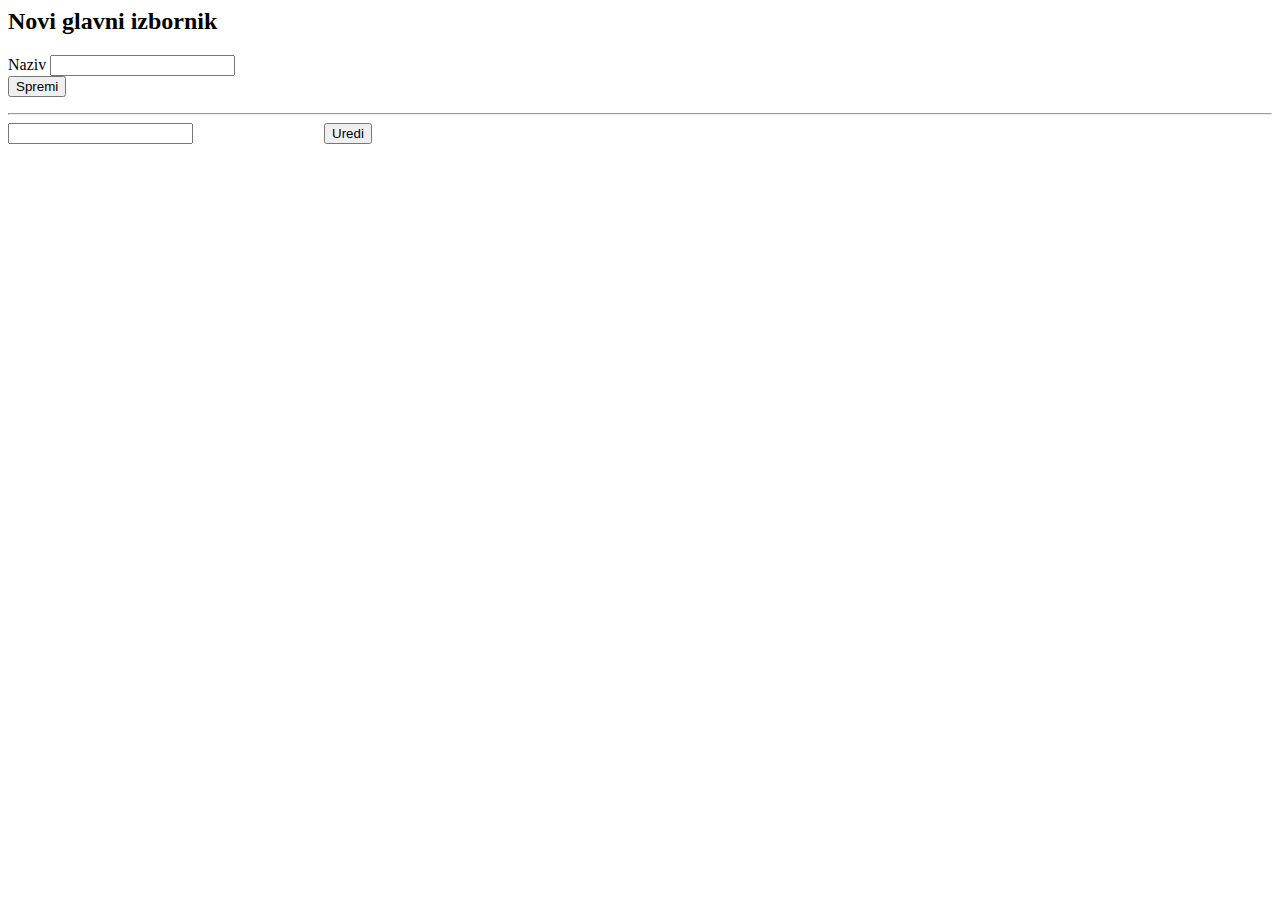
<file: BRJAKPO_CMS_SpringBoot/src/main/resources/templates/mainMenu/index.html>
<html xmlns="http://www.w3.org/1999/xhtml" xmlns:layout="http://www.ultraq.net.nz/thymeleaf/layout" layout:decorate="~{fragments/layout}">
    <head>
        <title>Glavni izbornici</title>
        <style>
            .wrapper {
                width: 500px;
                overflow: hidden; /* will contain if #first is longer than #second */
            }
            .first {
                width: 300px;
                float:left; /* add this */
            }
            .second {
                overflow: hidden; /* if you don't want #second to wrap below #first */
                padding-left: 1rem;
            }
        </style>
    </head>
    <body>
        <div class="container" layout:fragment="content">
            <h2>Novi glavni izbornik</h2>
            <form th:action='@{/mainMenu/createOrUpdate}' method='POST'>
                <div class="form-group">
                    <label>Naziv</label>
                    <input type="text" class="form-control" name="name" autocomplete="off" required="required">                   
                </div>
                <button type="submit" class="btn btn-primary">Spremi</button>
            </form>
            <hr/>
            <div>
                <div th:each="menu : ${mainMenus}" class="col-md-12 ">
                    <form th:action='@{/mainMenu/createOrUpdate}' method='POST'>
                        <input type="hidden" th:value="${menu.menuId}" name='menuId'>
                            <div class="wrapper">
                                <div class="first">
                                     <input class="form-control" type="text" th:value="${menu.name}" name ="name" autocomplete="off" required="required">                                    
                                </div> 
                            <div class="second">
                                <button type="submit" class="btn btn-primary">Uredi</button>
                                <div class="btn btn-danger">
                                    <a style="color:white" href="" th:href="@{'/mainMenu/delete?menuId=' + ${menu.menuId}}">Obriši</a> 
                                </div>
                            </div>
                         </div>                           
                    </form>
                    <br/>
                </div>
            </div>
        </div>
    </body>
</html>
</file>
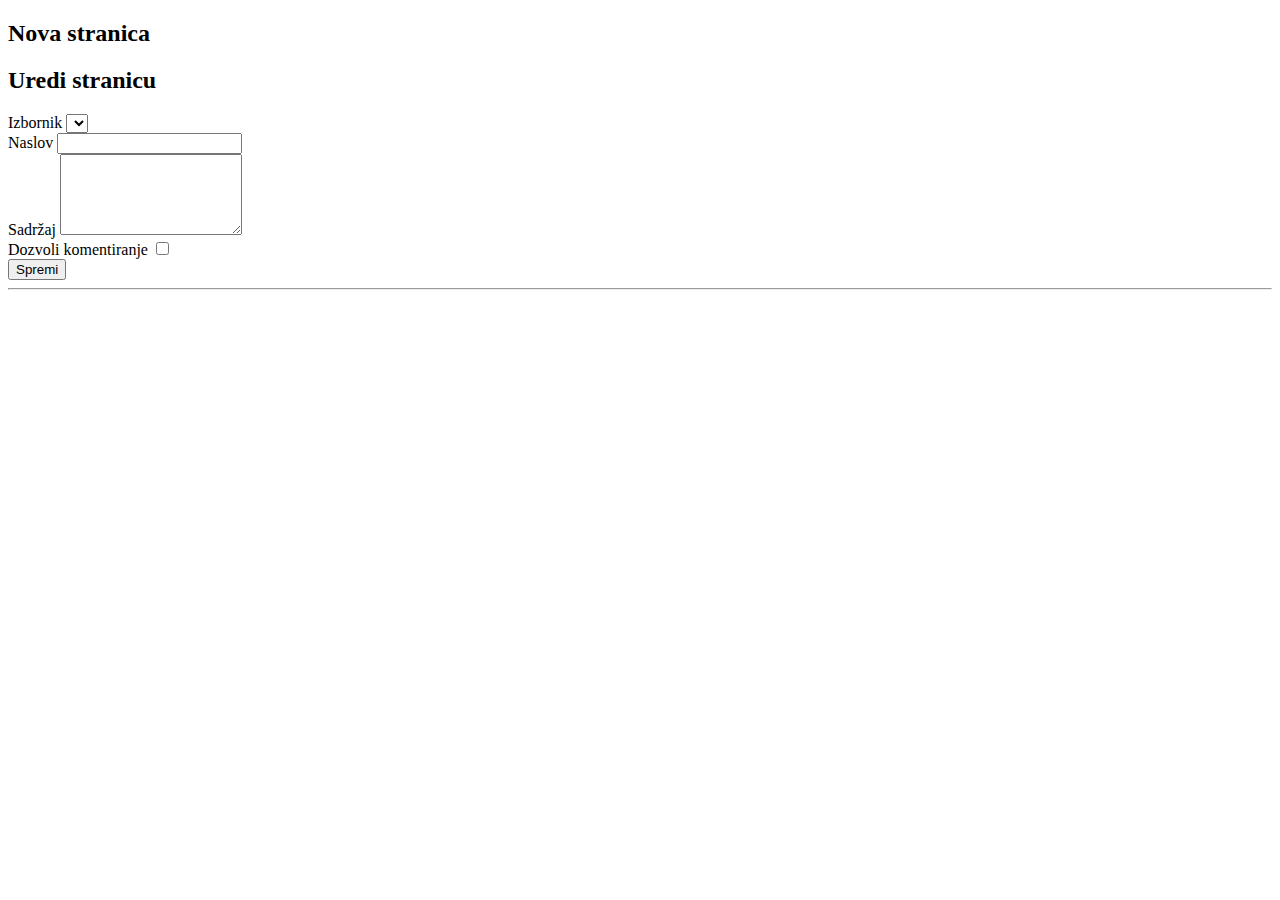
<file: BRJAKPO_CMS_SpringBoot/src/main/resources/templates/page/index.html>
<!DOCTYPE html>
<html xmlns="http://www.w3.org/1999/xhtml" xmlns:layout="http://www.ultraq.net.nz/thymeleaf/layout" layout:decorate="~{fragments/layout}">
    <head>
        <title th:if="${pageEdit == null}">Nova stranica</title>
        <title th:if="${pageEdit != null}">Uredi stranicu</title>
        <meta charset="UTF-8">
            <meta name="viewport" content="width=device-width, initial-scale=1.0">
                <script th:src="@{/tinymce/tinymce.min.js}" type="text/javascript"></script>
                <script th:src="@{/htmlEditor.js}" type="text/javascript"></script>   
                <script type="text/javascript">
                    $(function (){
                        $("#allowComments").change(function (){
                            if($("#allowComments").is(':checked'))
                            {                                                
                                $("#allowComments").val(true); 
                            }
                            else
                            {
                                $("#allowComments").val(false);
                            }
                        });

                    });
                </script>
    </head>
    <body>
        <div class="container" layout:fragment="content">

            <h2 th:if="${pageEdit == null}" >Nova stranica</h2>
            <h2 th:if="${pageEdit != null}" >Uredi stranicu</h2>

            <form th:action='@{/page/createOrUpdate}' method='POST'>
                <input type="hidden" th:if="${pageEdit != null}" th:value="${pageEdit.pageId}" name="pageId"> 
                    <div class="form-group">
                        <label>Izbornik</label>
                        <select class="form-control" name="menuId" required="required"> 
                            <option th:each="menu : ${menus}" th:selected="${pageEdit != null and menu.menuId == pageEdit.menuId }" th:value="${menu.menuId}" th:text="${menu.name}" ></option>
                        </select>
                    </div>
                    <div class="form-group">
                        <label>Naslov</label>
                        <input type="text" class="form-control" name="title" maxlength="50" autocomplete="off" required="required" th:value="${pageEdit?.title}">                   
                    </div>
                    <div class="form-group">
                        <label for="comment">Sadržaj</label>
                        <textarea class="form-control htmlContent" rows="5" name="content" th:text="${pageEdit?.content}"></textarea>
                    </div> 
                     <div class="form-group">
                        <label for="allowComments">Dozvoli komentiranje
                            <input class="form-control" id="allowComments"  name="allowComments" type="checkbox" th:value="${pageEdit != null ? pageEdit.allowComments : false}" th:checked="${pageEdit != null ? pageEdit.allowComments : false}"/>
                        </label>
                    </div> 
                    <button type="submit" class="btn btn-primary">Spremi</button>
            </form>
            <hr/>
        </div>
    </body>
</html>
</file>
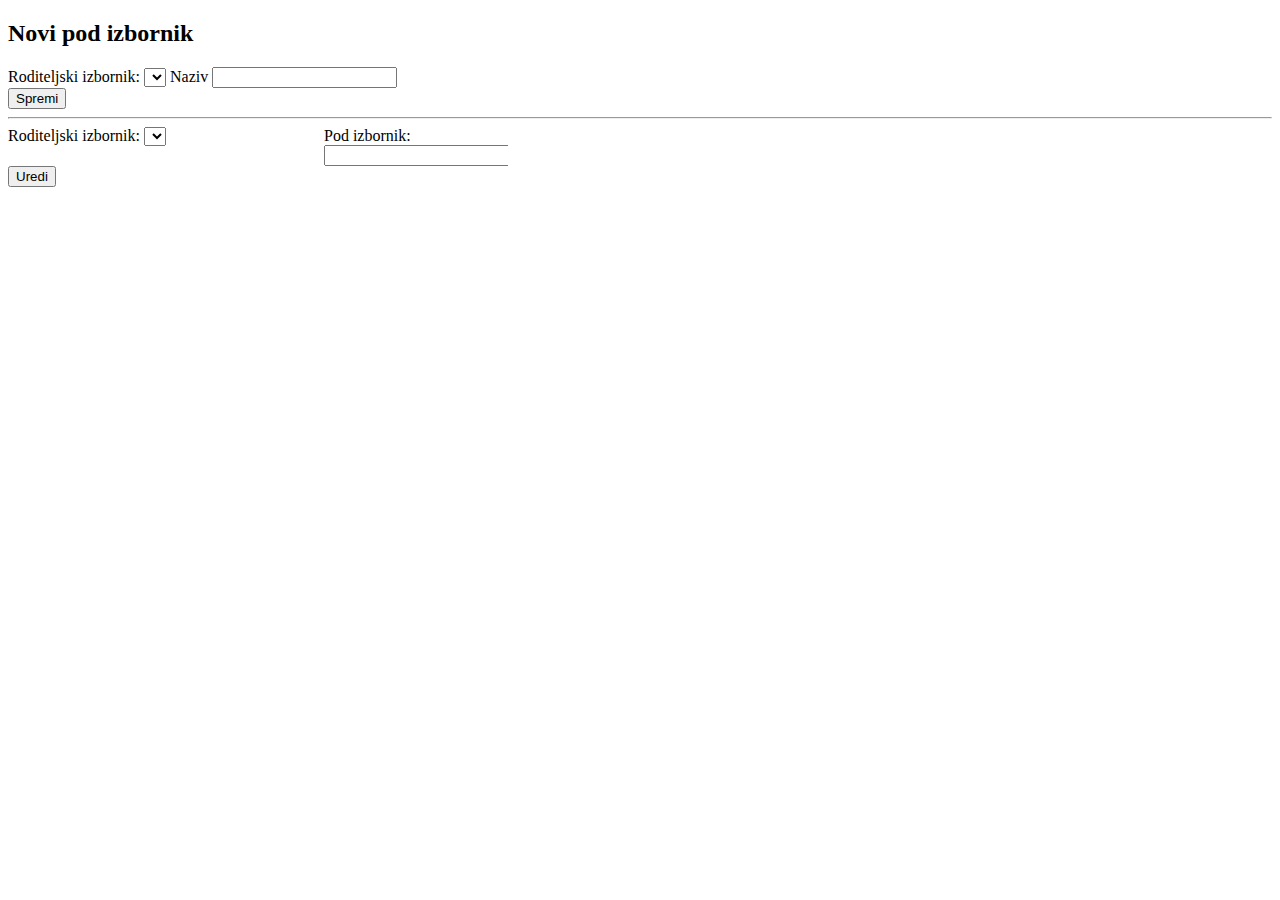
<file: BRJAKPO_CMS_SpringBoot/src/main/resources/templates/subMenu/index.html>
<!DOCTYPE html>
<!--
To change this license header, choose License Headers in Project Properties.
To change this template file, choose Tools | Templates
and open the template in the editor.
-->
<html xmlns="http://www.w3.org/1999/xhtml" xmlns:layout="http://www.ultraq.net.nz/thymeleaf/layout" layout:decorate="~{fragments/layout}">
    <head>
        <title>Pod izbornici</title>
        <style>
            .wrapper {
                width: 500px;
                overflow: hidden; /* will contain if #first is longer than #second */
            }
            .first {
                width: 300px;
                float:left; /* add this */
            }
            .second {
                overflow: hidden; /* if you don't want #second to wrap below #first */
            }
        </style>
    </head>
    <body>
        <div class="container" layout:fragment="content">
            <h2>Novi pod izbornik</h2>
            <form th:action='@{/subMenu/createOrUpdate}' method='POST'>
                <div class="form-group">
                    <label>Roditeljski izbornik:</label>
                    <select class="form-control" name="parentId" required="required">
                        <option th:each="menu : ${parentMenus}" th:value="${menu.menuId}" th:text="${menu.name}" ></option>
                    </select>
                    <label>Naziv</label>
                    <input type="text" class="form-control" name="name" autocomplete="off" required="required">                  
                </div>
                <button type="submit" class="btn btn-primary">Spremi</button>
            </form>
            <hr/>
            <div>
                <div th:each="subMenu : ${subMenus}" class="col-md-12 ">
                    <form th:action='@{/subMenu/createOrUpdate}' method='POST'>
                        <input type="hidden" th:value="${subMenu.menuId}" name='menuId'>
                            <div class="wrapper">
                                <div class="first">
                                    <label>Roditeljski  izbornik:</label>
                                    <select class="form-control" name="parentId" required="required"> 
                                        <option th:each="menu : ${parentMenus}" th:if="${menu.menuId != subMenu.menuId}" th:selected="${subMenu.parentId != null and menu.menuId == subMenu.parentId }" th:value="${menu.menuId}" th:text="${menu.name}" ></option>
                                    </select>
                                </div> 
                                <div class="second" style="padding-left: 1rem">
                                    <label>Pod izbornik:</label>
                                    <input class="form-control" type="text" th:value="${subMenu.name}" name ="name" autocomplete="off" required="required">                                    
                                </div>
                                <div class="second">
                                    <button type="submit" class="btn btn-primary">Uredi</button>
                                    <div class="btn btn-danger">
                                        <a style="color:white" href="" th:href="@{'/subMenu/delete?menuId=' + ${subMenu.menuId}}">Obriši</a> 
                                    </div>
                                </div>
                            </div>                           
                    </form>
                    <br/>
                </div>
            </div>
        </div>
    </body>
</html>
</file>
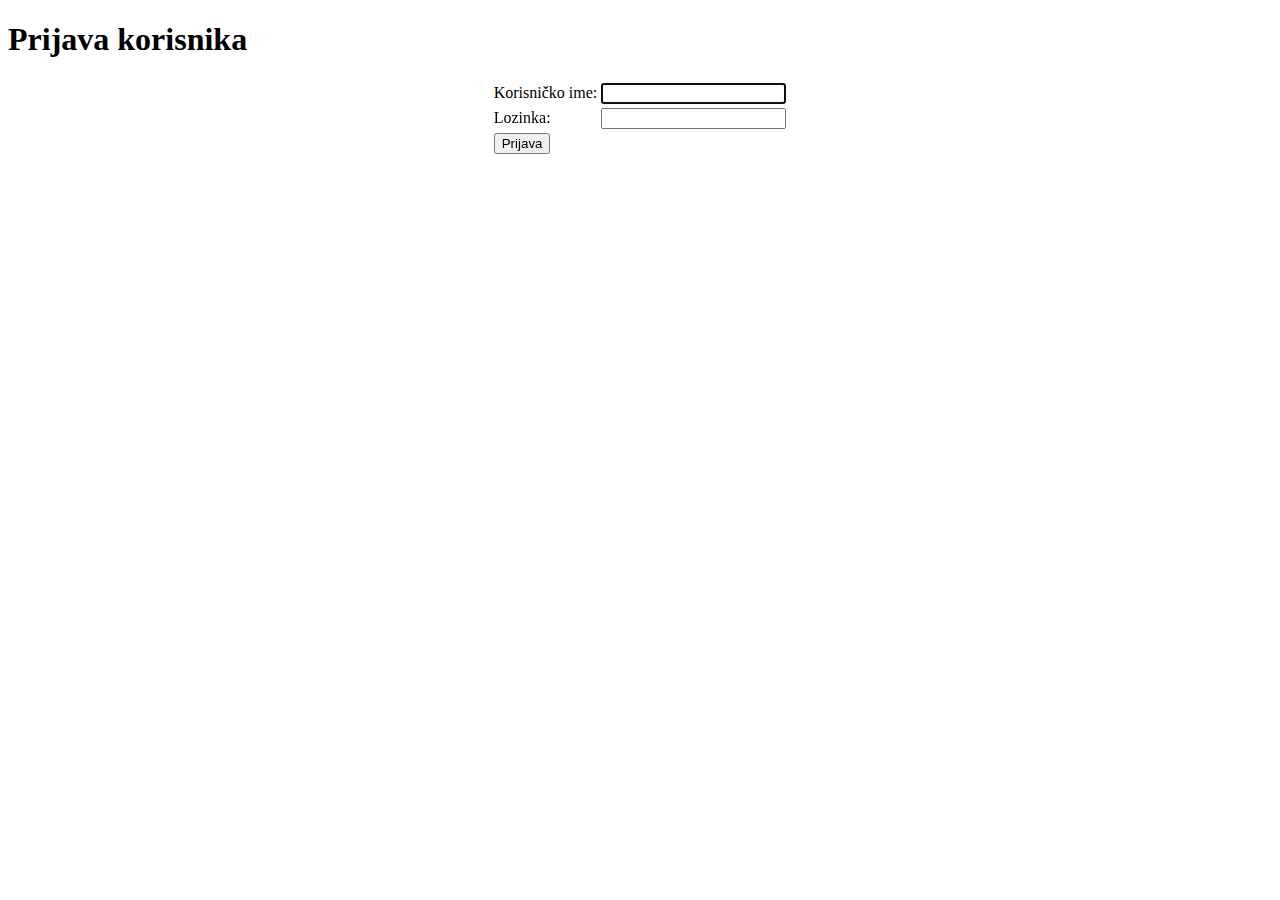
<file: BRJAKPO_CMS_SpringBoot/src/main/resources/templates/login.html>
<!DOCTYPE html>
<html xmlns="http://www.w3.org/1999/xhtml" xmlns:layout="http://www.ultraq.net.nz/thymeleaf/layout" layout:decorate="~{/fragments/layout}">
    <head>
        <title>Prijava korisnika</title>
    </head>
    <body>         
        <div class="container" layout:fragment="content">
            <h1>Prijava korisnika</h1>
            <div align="center">
                <form name='f' th:action='@{/login/perform_login}' method='POST'>
                    <table>
                        <tr>
                            <td>Korisničko ime:</td>
                            <td>
                                <input type='text' name='username' value='' autofocus autocomplete="off"></input>
                            </td>
                        </tr>
                        <tr>
                            <td>Lozinka:</td>
                            <td>
                                <input type='password' name='password' autocomplete="off"></input>
                            </td>
                        </tr>
                        <tr>
                            <td colspan='2'>
                                <input name="submit" type="submit" value="Prijava" class="btn btn-primary" ></input>
                            </td>
                        </tr>
                    </table>
                </form>
            </div>
        </div>
    </body>
</html>
</file>
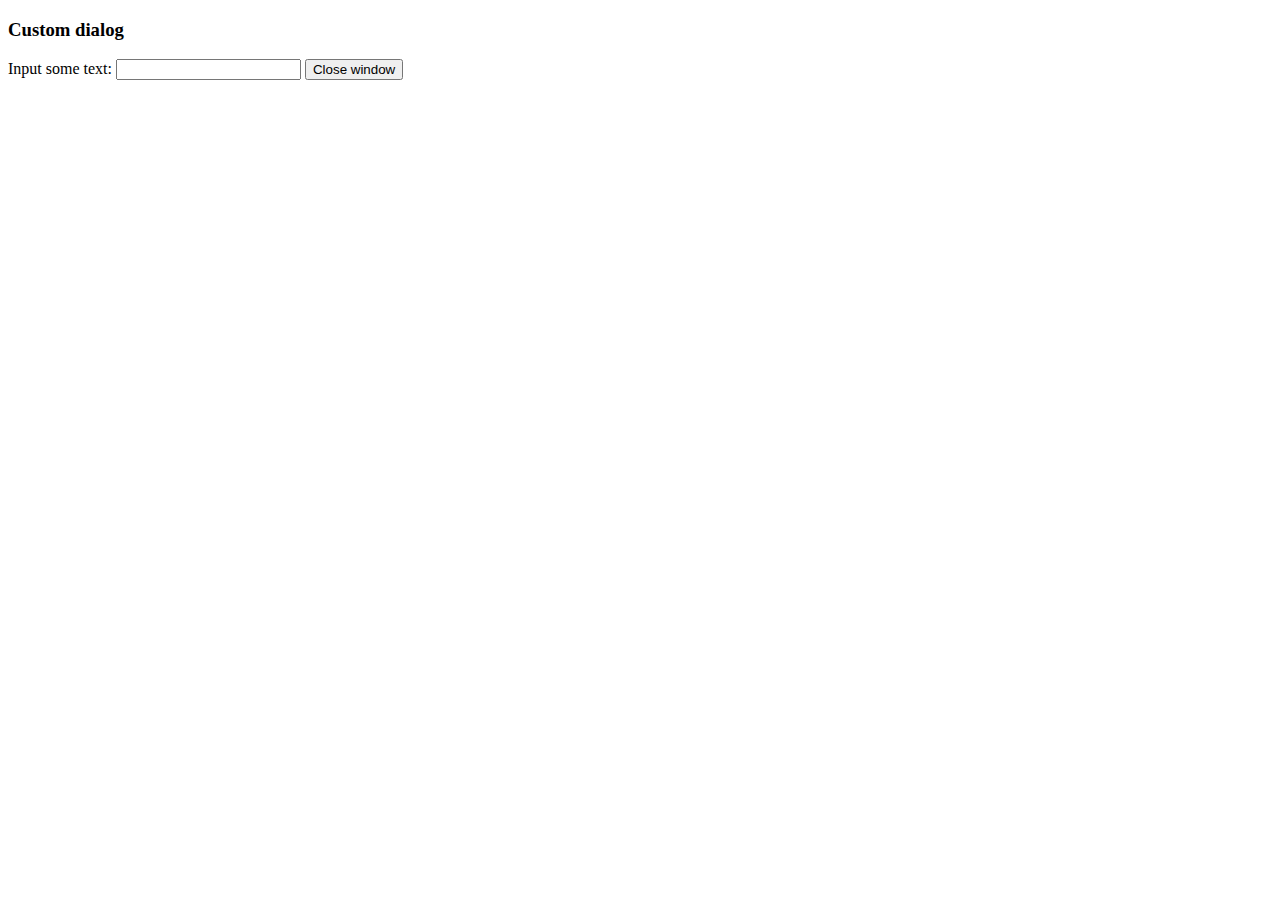
<file: BRJAKPO_CMS_SpringBoot/src/main/resources/static/tinymce/plugins/example/dialog.html>
<!DOCTYPE html>
<html>
<body>
	<h3>Custom dialog</h3>
	Input some text: <input id="content">
	<button onclick="top.tinymce.activeEditor.windowManager.getWindows()[0].close();">Close window</button>
</body>
</html>
</file>
